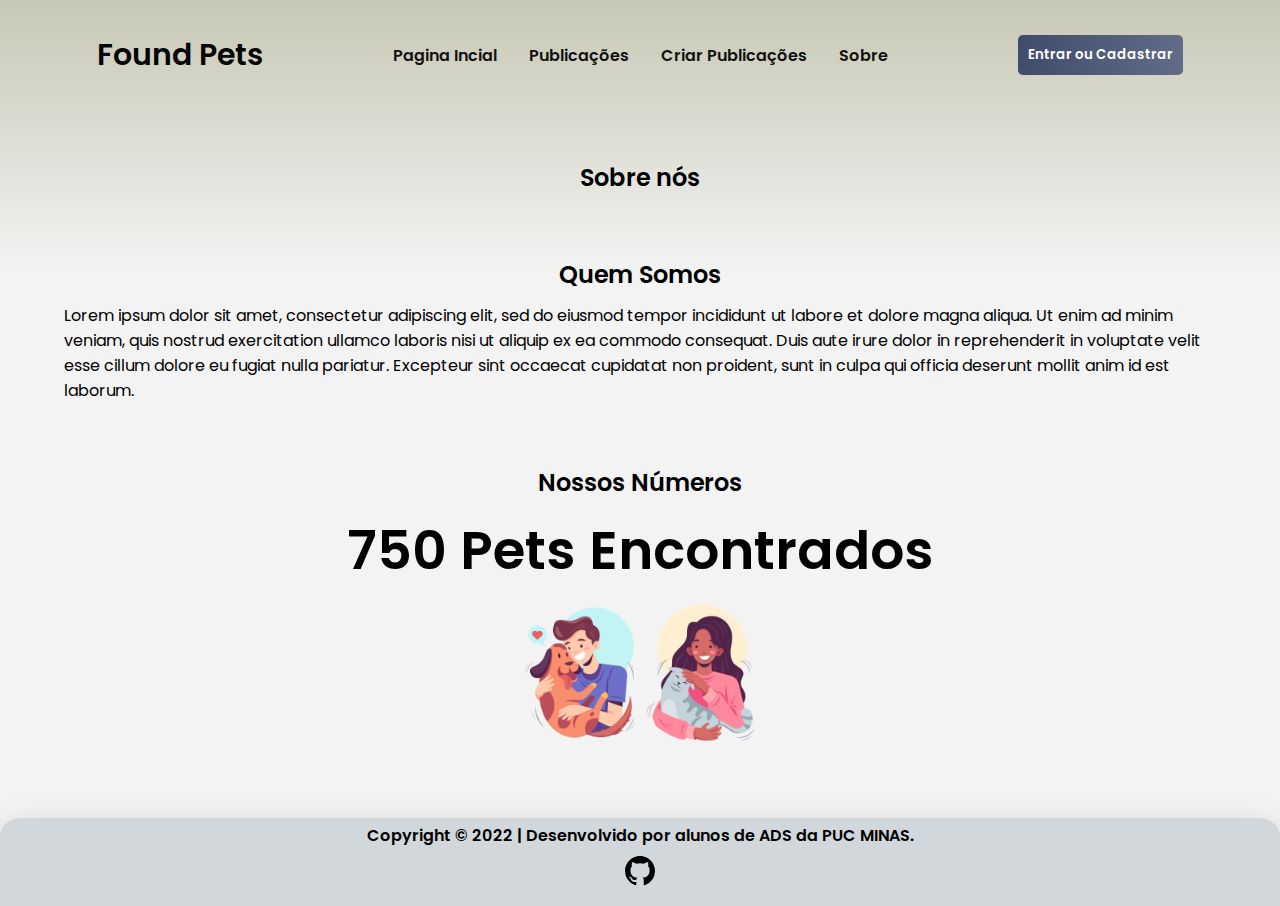
<file: sobre.html>
<!DOCTYPE html>
<html lang="pt-BR">

<head>
    <meta charset="UTF-8">
    <meta http-equiv="X-UA-Compatible" content="IE=edge">
    <meta name="viewport" content="width=device-width, initial-scale=1.0">
    <meta name="description" content="Found Pets">
    <meta name="author" content="Alunos">
    <meta name="keywords" content="html, web, css">
    <link href="/css/estilos-publi.css" rel="stylesheet">
    <script src="https://cdn.jsdelivr.net/npm/bootstrap@5.2.2/dist/js/bootstrap.bundle.min.js"
        integrity="sha384-OERcA2EqjJCMA+/3y+gxIOqMEjwtxJY7qPCqsdltbNJuaOe923+mo//f6V8Qbsw3"
        crossorigin="anonymous"></script>
    <title>Found Pets</title>

</head>

<body>

    <!---Menu com JS-->
    <header>
        <nav class="nav-bar">
            <div class="logo">
                <h1>Found Pets</h1>
            </div>
            <div class="nav-list">
                <ul>
                    <li class="nav-item"><a href="/index.html" class="nav-link">Pagina Incial</a></li>
                    <li class="nav-item"><a href="/publi.html" class="nav-link">Publicações</a></li>
                    <li class="nav-item"><a href="#" class="nav-link">Criar Publicações</a></li>
                    <li class="nav-item"><a href="/sobre.html" class="nav-link">Sobre</a></li>
                </ul>
            </div>
            <div class="login-button">
                <button><a href="#">Entrar ou Cadastrar</a></button>
            </div>

            <div class="mobile-menu-icon">
                <button onclick="menuShow()"><img class="icon" src="/img/menu_white_36dp.svg" alt=""></button>
            </div>
        </nav>
        <div class="mobile-menu">
            <ul>
                <li class="nav-item"><a href="/index.html" class="nav-link">Pagina Incial</a></li>
                <li class="nav-item"><a href="/publi.html" class="nav-link">Publicações</a></li>
                <li class="nav-item"><a href="#" class="nav-link">Criar Publicações</a></li>
                <li class="nav-item"><a href="/sobre.html" class="nav-link">Sobre</a></li>
            </ul>

            <div class="login-button">
                <button><a href="#">Entrar ou Cadastrar</a></button>
            </div>
        </div>
    </header>

    <script src="/js/script-publi.js"></script>
    <!--Fim do Menu-->



    <main class="conteudo">
        <section class="conteudo-principal">
            <h1 class="titulo-pag">
                Sobre nós
            </h1>
        </section>
        <div class="textosobre">
            <h1 class="texto-desc">Quem Somos</h1>
            <p>
                Lorem ipsum dolor sit amet, consectetur adipiscing elit, sed do eiusmod tempor incididunt ut labore et
                dolore magna aliqua. Ut enim ad minim veniam, quis nostrud exercitation ullamco laboris nisi ut aliquip
                ex ea commodo consequat. Duis aute irure dolor in reprehenderit in voluptate velit esse cillum dolore eu
                fugiat nulla pariatur. Excepteur sint occaecat cupidatat non proident, sunt in culpa qui officia
                deserunt mollit anim id est laborum.
            </p>
            <h1>Nossos Números</h1>
            <p class="p-num">750 Pets Encontrados</p>
        </div>
        <div class="imagem"> <img class="sobreimg" src="/img/5516806.png" alt=""></div>




    </main>



    <footer>
        <p>Copyright &copy; 2022 | Desenvolvido por alunos de ADS da PUC MINAS.</p>
        <div class="icones-footer">
            <svg xmlns="http://www.w3.org/2000/svg" viewBox="0 0 24 24" width="36" height="36"><path fill="none" d="M0 0h24v24H0z"/><path d="M12 2C6.475 2 2 6.475 2 12a9.994 9.994 0 0 0 6.838 9.488c.5.087.687-.213.687-.476 0-.237-.013-1.024-.013-1.862-2.512.463-3.162-.612-3.362-1.175-.113-.288-.6-1.175-1.025-1.413-.35-.187-.85-.65-.013-.662.788-.013 1.35.725 1.538 1.025.9 1.512 2.338 1.087 2.912.825.088-.65.35-1.087.638-1.337-2.225-.25-4.55-1.113-4.55-4.938 0-1.088.387-1.987 1.025-2.688-.1-.25-.45-1.275.1-2.65 0 0 .837-.262 2.75 1.026a9.28 9.28 0 0 1 2.5-.338c.85 0 1.7.112 2.5.337 1.912-1.3 2.75-1.024 2.75-1.024.55 1.375.2 2.4.1 2.65.637.7 1.025 1.587 1.025 2.687 0 3.838-2.337 4.688-4.562 4.938.362.312.675.912.675 1.85 0 1.337-.013 2.412-.013 2.75 0 .262.188.574.688.474A10.016 10.016 0 0 0 22 12c0-5.525-4.475-10-10-10z"/></svg> 
              </div>
    </footer>
</body>

</html>
</file>
<file: css/estilos-publi.css>
@import url('https://fonts.googleapis.com/css2?family=Poppins:ital,wght@0,100;0,200;0,300;0,400;0,500;0,600;0,700;0,800;0,900;1,100;1,200;1,300;1,400;1,500;1,600;1,700;1,800;1,900&display=swap');
*{
    margin: 0 auto;
    padding: 0;
    box-sizing: border-box;
    font-family: 'Poppins', sans-serif;

}

body {          /** Corpo do site **/
    background: rgb(243,243,243);
    background: linear-gradient(0deg, rgba(243,243,243,1) 70%, rgba(199,200,181,1) 100%);
}

 /*Menu */

header {
    font-weight: 600;
    width: 100%;
}
/*Menu */
.logo h1 {
    color: rgb(5, 5, 5);
    font-weight: 600;
    font-size: max(30px, 2vw);
    margin: 0 auto;
}
.nav-bar {
    display: flex;
    justify-content:space-around;
    align-items: center;
    padding: 2rem;
    
}


.nav-list ul { 
    display: flex;
    justify-content: center;
    list-style: none;
    gap: 2rem;
    /*font-size: max(20pt 3vw);*/
    margin: 0 auto;
    color: #000;
}
.nav-link {
    text-decoration: none;
    font-size: 1rem;
    color: rgb(17, 17, 17);
}
/* Efeito de linha no menu */

.nav-item a {
  position: relative;
}

.nav-item a::before {
    content: '';
    position: absolute;
    width: 100%;
    height: 4px;
    border-radius: 10px;
    background-color: #18272F;
    bottom:0;
    left: 0;
    transform-origin: right;
    transform: scaleX(0);
    transition: transform .3s ease-in-out;
  }

  .nav-item a:hover::before {
  transform-origin: left;
  transform: scaleX(1);
}

/* Fim do efeito de linha no menu */



.login-button button {
    border: none;
    padding: 10px;
    border-radius: 5px;
    width: 100%;
    background: linear-gradient(to right, #3f4c6b, #606c88); /* W3C, IE 10+/ Edge, Firefox 16+, Chrome 26+, Opera 12+, Safari 7+ */
        cursor: pointer;

}

.login-button button a {
    text-decoration: none;
    color: rgb(255, 255, 255);
    font-weight: 600;
    font-size: 10pt;
}

.mobile-menu-icon {
    display: none;
}

.mobile-menu {
    display: none;
}

@media screen and (max-width: 975px) {
    img.imagem-home{
        display: contents;
    }
    .titulo-home h1{
        margin-bottom: 20px;
    }
    .texto-home p {
        margin-bottom: 15px;
    }
    .cad {
        display: flex;
    }
}

@media screen and (max-width: 975px) {             /** Responsividade **/
    
header {
    margin-top: 0px;
}
    .nav-bar {
        padding: 1.5rem 4rem;
    }
    .nav-item {
        display: none;
    }
    .login-button {
        display: none;
    }
    .mobile-menu-icon {
        display: block;
    }
    .mobile-menu-icon button {
        background-color: transparent;
        border: none;
        cursor: pointer;
    }
    .mobile-menu ul {
        display: flex;
        flex-direction: column;
        text-align: center;
        padding-bottom: 1rem;
    }
    .mobile-menu .nav-item {
        display: block;
        padding-top: 1.2rem;
    }
    .mobile-menu .login-button {
        display: block;
        padding: 1rem 2rem;
    }
    .mobile-menu .login-button button {
        width: 100%;
    }
    .open {
        display: block;
    }

}


/** Conteudo **/
.conteudo {
    width: 100%;
    display: flex;
    align-items: center;
    flex-direction: column;
    margin: 0% 5% 5% 0%;    


}
.conteudo h1 {
    margin-top: 50px;
    font-family: 'Poppins', sans-serif;
    font-weight: 600;
    font-size: 18pt;

}

.aside {
    font-family: 'Poppins', sans-serif;
    font-weight: 600;
    margin-top: 10px;
}
/** Cards **/

.card-pet {
  font-family: 'Poppins', sans-serif;
  position: relative;
  display: inline-block;
  margin:0 auto;
  width: 100%;
  margin-left: 4rem;
  margin-top: 50px;
  width: max(370px, 8vw);
  color: #000;
  text-align: left;
  font-size: 16px;
  background: #E9E7E7;
  border-radius: 5px;
  box-shadow: 5px 5px 20px rgb(128, 128, 128);
}

.card-pet *, /* efeito Esmaecer */
.card-pet:before,
.card-pet:after {
  -webkit-box-sizing: border-box;
  box-sizing: border-box;
  -webkit-transition: all 0.4s ease;
  transition: all 0.4s ease;
}

.card-pet img { /* imagem do pet no card */
  max-width: 35%;
  margin-top: -15px;
  margin-left: 60%;
  margin-bottom: 15px;
  backface-visibility: hidden;
  vertical-align: top;
  border-radius: 5px;
}

.card-pet figcaption { /*texto nome...*/
  position: absolute;
  top: 10px;
  right: 40%;
  left: 10px;
  bottom: 0;
}

.card-pet h3 { /* texto*/
  margin: 0;
  font-size: 1.1em;
  font-weight: normal;
}

.perdido {  /* TAG Perdido*/
    border-radius: 20px;
    border: 0;
    background: linear-gradient(-90deg, #EC4C4C, #F07575);;
    margin-top: 0.5rem;
    color: aliceblue;
    font-family: 'Poppins', sans-serif;
    font-weight: 600;
    width: 12rem;
    
}

.encontrado {  /* TAG Encontrado*/
    border-radius: 20px;
    border: 0;
    background: linear-gradient(-90deg, #02ca5c, #04a040);;
    margin-top: 0.5rem;
    color: aliceblue;
    font-family: 'Poppins', sans-serif;
    font-weight: 600;
    width: 12rem;
    
}

.textosobre h1 {
    padding: 1%;
}

.textosobre {
    width: 90%;
    display: flex;
    flex-direction: column;

}

.p-num {
    font-weight: 600;
    font-size: 40pt;
    text-align: center;

}

.sobreimg {
    width: 40%;
    max-width: 100%;
    height: auto;
    display: block;
    margin-left: auto;
    margin-right: auto;


}



/*-------*/

input.pesquisa-botao {
    width: 20rem;
    padding: 10px;
    border-radius:20px 0px 0px 20px;
    border: 0 solid;
    box-shadow: 5px 5px 20px rgb(128, 128, 128);

}

input.borda {
    border-radius: 50px;
    border-style: none;
    text-align: center;
    box-shadow: rgba(0, 0, 0, 0.15) 0px 2px 8px;
}

.busca {
    width: 10rem;
    margin-top: 30px;
    padding: 10px;
    border-radius:0px 20px 20px 0px;
    border: 0px solid;
    box-shadow: 5px 5px 20px rgb(128, 128, 128);
    background-image: radial-gradient( circle farthest-corner at 10% 20%,  rgba(97,186,255,1) 0%, rgba(166,239,253,1) 90.1% );
}

 .tipo-input{
    font-size: 15pt;
    font-weight: 600;
    display: flex;
    flex-direction: column;
    align-items: center;  
}

.filtros
{
    margin-top: 1.5rem;
    display: flex;
    align-items: center;
    justify-content: center;
    align-content: center;
    flex-wrap: wrap; 
    gap: 10px;  
}

/*  Pagina Minhas Publicaçoes Botoes */
.deletar-pet, .adicionar-pet { 
    background: #B79891;  /* fallback for old browsers */
    background: -webkit-linear-gradient(to right, #94716B, #B79891);  /* Chrome 10-25, Safari 5.1-6 */
    background: linear-gradient(to right, #94716B, #B79891); /* W3C, IE 10+/ Edge, Firefox 16+, Chrome 26+, Opera 12+, Safari 7+ */
    border: none;
    color: white;
    text-align: center;
    display: inline-block;
    font-size: 16px;
    border-radius: 30px;
    width: 150px;;
    height: 80px;
    cursor:pointer;
}


/* Pagina Minhas Publicações */
.minhas-publi {
    margin-top: 50px;
    font-family: 'Poppins', sans-serif;
    font-weight: 600;
    font-size: 18pt;
    width: 100%;
    flex-wrap: wrap;
    justify-content: center;
}
.titulo-pag{
    font-family: 'Poppins', sans-serif;
    font-weight: 600;
    font-size: 18pt;
    width: 100%;
    display: flex;
    justify-content: center;
}

.botoes {  
    display: flex;
    justify-content: center; 
    gap: 20px;
}

.cards-publi{
    margin-top: 30px;
    display: flex;
    justify-content: space-around;
    flex-wrap: wrap;

}

footer {
	margin-top:40px;
	width: 100%;
	left: 0;
    border-radius: 20px 20px 0px 0px;
	background-color: #d1d7db;
	color: rgb(0, 0, 0);
	text-align: center;
    padding-top: 5px;
    font-weight: 600;
    box-shadow: rgba(0, 0, 0, 0.1) 0px 1px 0px, rgba(17, 17, 26, 0.1) 0px 8px 24px, rgba(17, 17, 26, 0.1) 0px 16px 48px;
    position:inherit;
    bottom: 0;
    display: flex;
    flex-direction: column;
    gap: 15px;

}
.icones-footer{
margin-top: -10px;
padding-bottom: 10px;
}

.titulo-home h1{
    font-weight: 700;
    text-align: center;

}
.texto-home {
    display: flex;
    align-items: center;
}
.texto-home h3 {
    display: flex;
    width: 70%;
    margin: 0;
    font-size: 15pt; 
    margin-top: -125px;
}



.cad button {
    border-radius: 50px;
    padding: 10px 10px;
    border-style: none;
    background: #134E5E;  /* fallback for old browsers */
    background: -webkit-linear-gradient(to right, #71B280, #134E5E);  /* Chrome 10-25, Safari 5.1-6 */
    background: linear-gradient(to right, #71B280, #134E5E); /* W3C, IE 10+/ Edge, Firefox 16+, Chrome 26+, Opera 12+, Safari 7+ */

}
.cad button a {
    color: #E9E7E7;
    font-weight: 600;
    text-decoration: none;
}

.dep-card-geral {
    display: flex;
    flex-wrap: wrap;
    gap: 50px 50px;
    justify-content: space-around;
}

.titulo-dep {
    margin-top:70px;
    margin-bottom: 10px;
    font-weight: 700;
    text-align: center;
}

.sub-dep{
    margin:0;
    font-size: 15pt;
    font-weight: 600;
    margin-bottom: 50px;
    text-align: center;
}



/* CSS DEPOIMENTOS*/
.dep-card {

    border-radius: 20px;
    width: 230px;
    height: 320px;
    padding: 15px;
    margin: 0;
    background-color: #d1d7db;
    box-shadow: rgba(149, 157, 165, 0.2) 0px 8px 24px;

}
.dep-card h1{
    text-align: center;
    font-weight: 600;
    font-size: 20pt;
}
.dep-card p {
    font-weight: 600;
}
.dep-card img {
    display: flex;
    max-width: 50%;
    height: 30%;
    margin-top: -50px;
    
}
/* CSS DEPOIMENTOS*/

/* Cartao Pet*/
.cartao-pet {
    width: 300px;
    height: 120px;
    border-radius: 10px;
    background-color: #ededed;
    display: flex;
    box-shadow: rgba(0, 0, 0, 0.15) 0px 2px 8px;
}
img.pet-foto {
    width: 80px;
    height: 80px;
    border-radius: 50px;
    margin-top: 20px;
}

.texto-cartao h3 {
    font-size: 11pt;
}
.texto-cartao p {
    font-size: 13pt;
    display: flex;
    align-items:center;
}
.conteudo-lista-pet{
    display: flex;
    justify-content: space-between;
    margin: 5%;
    gap: 30px;
    flex-wrap: wrap;
    margin-top: 50px;
}

.container-home {
    margin: 0% 10% 0% 10%;

}
.container-dep {
    margin: 0% 5% 0% 5%;
}

.dep-card-geral h1 {
    margin: 0;
}




/*Detalhe Pet*/

.info-pet h1{
    font-weight: 500;
    font-size: 12pt;
}
.desc-pet-info {
    width: 300px;
    text-align: center;
    border-radius: 5px;
    border-style: none;
    resize: none;
    background-color: rgb(206, 205, 205);
    padding: 5px;
}
.desc-pet-info2 {
    width: 300px;
    min-height: 200px;
    text-align: left;
    border-radius: 5px;
    border-style: none;
    resize: none;
    background-color: rgb(206, 205, 205);
    padding: 5px;
}
.detalhe-pet {
    width: 100%;

}
.pric-foto-pet img{
    width: 350px;
}

.pric-foto-pet{
    margin: 0;
}

.fotos-pet img{
    width: 80px;
}

.fotos-pet{
    display: flex;
    flex-direction: column;
    gap: 30px;
    margin: 0;
}
.campo-foto-pet{
    display: flex;
    margin-top: 60px;
    width: 80%;
    flex-wrap: wrap;
    justify-content: space-around;
    gap: 20px;
}


.btn-ac {
    display: flex;
    flex-direction: column;
    gap: 50px;
    margin: 0;
}

.btn-pet {

    cursor: pointer;
    width: 100px;
    height: 90px;
    text-align: center;
    border-radius: 10px;
    border-style: none;
    background: linear-gradient(0deg, rgba(235,235,235,1) 0%, rgba(213,212,212,1) 100%);
    box-shadow: rgba(0, 0, 0, 0.24) 0px 3px 8px;
}

.comentarios{
    width: 80%;

}
.coment-user{
    margin-top: 1rem;
    min-height: 100px;
    background-color: rgb(206, 205, 205);
    border-radius: 5px;
    resize: none;
    border-style: none;
    padding: 10px;
    width: 100%;

}

input.coment-btn{
    margin-top: 10px;
    width: 200px;
    padding: 10px;
    border-radius: 5px;
    border-style: none;
    background-color: rgb(202, 176, 167);
    margin-left: 40%;
    cursor: pointer;
}

.conteudo-lista-pet a {
    text-decoration: none;
    color: #000;
}


.det_pet{
    display: flex;
    margin: 0 10%;
}

.cria_pet{
    display: flex;
    margin: 0 10%;
}


.pet_thumb {
    display: flex;
    flex-direction: column;
    justify-content: center;
    gap: 10px;
    margin: 0;
}

.pet_destaque {
    display: flex;
    align-items: center;
    margin: 0;
}

.texto_info{
    width: 300px;
    text-align: center;
    border-radius: 5px;
    border-style: none;
    resize: none;
    background-color: rgb(206, 205, 205);
    
}

button.photo_pet_p{
    width: 350px;
    height: 350px;
    border-radius: 5px;
    border-style: none;
    background-color: rgb(199, 199, 199);
}

button.photo_pet{
    width: 100px;
    height: 100px;
    border-radius: 5px;
    border-style: none;
    background-color: rgb(199, 199, 199);

}
i.file_img {
    width: 100px;
    display: flex;
    /* margin-top: 45%; */
    cursor: pointer;
    height: 100px;
    justify-content: center;
    align-items: center;
}
input#file-input {
    display: none;
}

.uploadLabel {
    border: 1px solid #ccc;
    display: inline-block;
    padding: 50px 30px;
    cursor: pointer;
    border-radius: 5px;
  }
  .uploadLabel_pr {
    border: 1px solid #ccc;
    display: inline-block;
    padding: 189px 100px;
    cursor: pointer;
    border-radius: 5px;
  }

  .uploadButton {
    display: none;
  }



.check {
    width: 100%;
    display: flex;
    margin-top: 60px;
}


.pet_destaque img {
    width: 450px;
    height: 450px;
    object-fit: cover;
    border-radius: 10px;
}


.pet_thumb img {
    height: 100px;
    width: 100px;
    cursor: pointer;
    opacity: .6;
    object-fit: cover;
    border-radius: 10px;

}

.pet_thumb img:hover {
    opacity: 1;

}

.loginBox{
    margin-top: 100px;
    display: flex;
    width: 100%;
    gap: 15px;
    flex-direction: column;
    min-height: 400px;
}

.text_login {
    text-align: center;
}
button#google{
    width: 250px;
    height: 35px;
    border-radius: 5px;
    border: solid 1px ;
    cursor: pointer;
}
button#register{
    width: 250px;
    height: 35px;
    border-radius: 5px;
    border: solid 1px ;
    cursor: pointer;
}
button#register:hover{
    background-color: rgb(79, 250, 130);

}
button#google:hover{
    background-color: rgb(250, 79, 79);

}
input#login,#senha{
    width: 300px;
    height: 35px;
    border-radius: 5px;
    padding: 5px;
    background-color: #ced1cf;
    border-style: none;
    border: solid 1px rgb(70, 70, 70);
    box-shadow: rgba(17, 17, 26, 0.1) 0px 4px 16px, rgba(17, 17, 26, 0.05) 0px 8px 32px;
}

input#enviar {
  appearance: none;
  background-color: #3e413f;
  border: 1px solid rgba(27, 31, 35, .15);
  border-radius: 6px;
  box-shadow: rgba(27, 31, 35, .1) 0 1px 0;
  box-sizing: border-box;
  color: #fff;
  cursor: pointer;
  display: inline-block;
  font-family: -apple-system,system-ui,"Segoe UI",Helvetica,Arial,sans-serif,"Apple Color Emoji","Segoe UI Emoji";
  font-size: 14px;
  font-weight: 600;
  line-height: 20px;
  padding: 6px 16px;
  position: relative;
  text-align: center;
  text-decoration: none;
  user-select: none;
  -webkit-user-select: none;
  touch-action: manipulation;
  vertical-align: middle;
  white-space: nowrap;
}

#enviar:focus:not(:focus-visible):not(.focus-visible) {
  box-shadow: none;
  outline: none;
}

#enviar:hover {
  background-color: #2c974b;
}

#enviar:focus {
  box-shadow: rgba(46, 164, 79, .4) 0 0 0 3px;
  outline: none;
}

#enviar:disabled {
  background-color: #94d3a2;
  border-color: rgba(27, 31, 35, .1);
  color: rgba(255, 255, 255, .8);
  cursor: default;
}

#enviar:active {
  background-color: #298e46;
  box-shadow: rgba(20, 70, 32, .2) 0 1px 0 inset;
}


/* Registro page CSS*/



.register_titulo {
    margin-top: 40px;
    color: black;
    width: 100%;
    display: flex;
    justify-content: center;
}

/*#register {
    position: fixed;
    background-color: rgb(255, 255, 255);
    height: 600px;
    width: 600px;
    top: 0px;
    bottom: 0px;
    left: 0px;
    right: 0px;
    margin: auto;
    border-radius: 10px;
    box-shadow: 7px 7px 13px 0px rgba(50, 50, 50, 0.22);
    padding: 30px;
    transition: all 0.3s ease-out;
    text-align: center;
    opacity: 100%;
    
}
*/
.register_label {
    font-size: 16px;
    opacity: 100%;
    display: block;
}

.register_input {
    border-width: 1px;
    width: 200px;
    padding: 5px 0;
    opacity: 100%;
    border-radius: 20px;
}



.register_submit {
    border: none;
    background-color: lightcoral;
    color: black;
    border-radius: 5px;
    width: 40%;
    padding: 10px 0;
    font-size: 13px;
    transition:  0.5s all;
    font-weight: bold;
    cursor: pointer;
    margin: 10px;
}

.register_submit:hover {
    background-color: darkred;
    font-size: 15px;
    width: 45%;
}

.register_login {
    padding: 10px;
}

.register_text_login{
    cursor: pointer;
    font-weight: 600;
}


@media screen and (max-width: 620px) {
    .card {
        width: auto;
        height: auto;
    }
    .input, .label {
        z-index: 5;
        max-height: 10rem;
        overflow-y: scroll;
        flex-wrap: nowrap;
    }

}



/* Fim registro page CSS*/




@media screen and (max-width: 975px) {             /** Responsividade **/

    .pet_thumb img {
        width: 80px;
        height: 80px;
    }

    .pet_thumb {
        display: flex;
        flex-direction: row;
    }

    img#pet_box {
        width: 350px;
        height: 350px;
    }

    .btn-ac{
        display: flex;
        flex-direction: row;
        gap: 10px;
        margin-bottom: 5rem;
    }

    input.coment-btn{
        margin-left: 20%;
    }

    .uploadLabel {
        border: 1px solid #ccc;
        display: inline-block;
        padding: 25px 20px;
        cursor: pointer;
        border-radius: 5px;
      }
      .uploadLabel_pr {
        border: 1px solid #ccc;
        display: inline-block;
        padding: 130px 64px;
        cursor: pointer;
        border-radius: 5px;
      }
}
</file>
